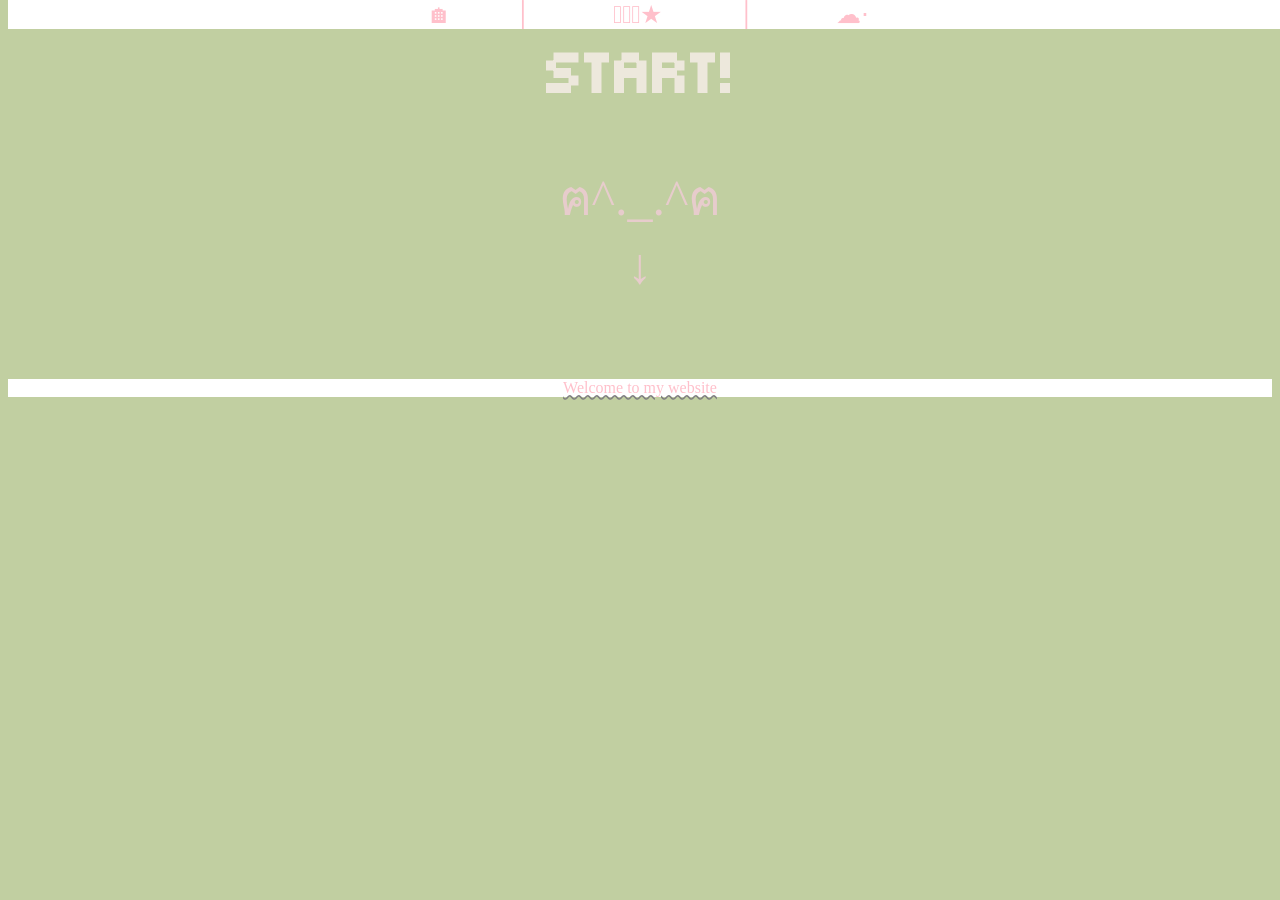
<file: index.html>
<!-- Unit 5 Project
Requirements
[  ] <div> and <span>
[  ] height: and width:
[  ] margin: and padding: 
[  ] Three Images

Select ONE Additional Feature to Add  
[ no ] Feature 1 - Flexbox
[ no ] Feature 2 - Flip Card
[ no ] Feature 3 - Navbar
[ no ] Feature 4 - Shaking Animation
[ no ] Feature 5 - Gradient Background
[ no ] Feature 6 - Spotify Playlist
-->

<!DOCTYPE html>
<html>
  <head>
    <title>My website!</title>
    <meta charset="utf-8" />
    <link
      rel="stylesheet"
      href="https://fonts.googleapis.com/css2?family=Press+Start+2P&family=Tiny5&display=swap"
    />
    <style>
      h1 {
        color: rgb(237, 232, 220);
        font-family: tiny5;
        font-weight: 600;
        font-size: 60px;
      }
      body {
        background-color: rgb(193, 207, 161);
      }
      #start {
        font-size: 50px;
        color: rgb(231, 204, 204);
      }
      #iconpics {
        font-size: 25px;
        color: rgb(165, 182, 141);

        list-style-type: none;
        margin: 0;
        padding: 0;
        background-color: white;
        overflow: hidden;

        position: fixed;
        top: 0;
        width: 100%;

        display: center;
      }
      #iconpics a {
        text-decoration: none;
        padding: 8x;
        background-color: ;
        color: Pink;
      }

      .first-sentence {
        color: pink;
        font-style: bold;
        text-decoration: grey wavy underline;
      }
      #info {
        background-color: white;
      }
    </style>
  </head>
  <body>
    <center>
      <h1>START!</h1>
      <p id="start">
        ฅ^._.^ฅ
        <br />
        ↓
      </p>
      <br />
      <p id="iconpics">
        <a href="am.html"> 🏠︎‎ ‎ ‎ ‎ ‎ ‎ ‎ ‎ ‎ ‎ │</a>
        <a href="op.html"
          >‎ ‎ ‎ ‎‎ ‎ ‎ ‎‎ ‎ ‎ ‎‎ ‎ ‎ ͙͘͡‎‎★‎ ‎ ‎ ‎ ‎ ‎ ‎ ‎ ‎ ‎‎ ‎ ‎ │</a
        >
        <a href="ah.html">‎ ‎ ‎ ‎‎ ‎ ‎ ‎‎ ‎ ‎ ‎‎ ‎ ‎ ‎☁︎⋅</a>
      </p>
      <div id="info">
        <p>
          <span class="first-sentence">Welcome to my website </span>
        </p>
      </div>
    </center>
  </body>
</html>
</file>
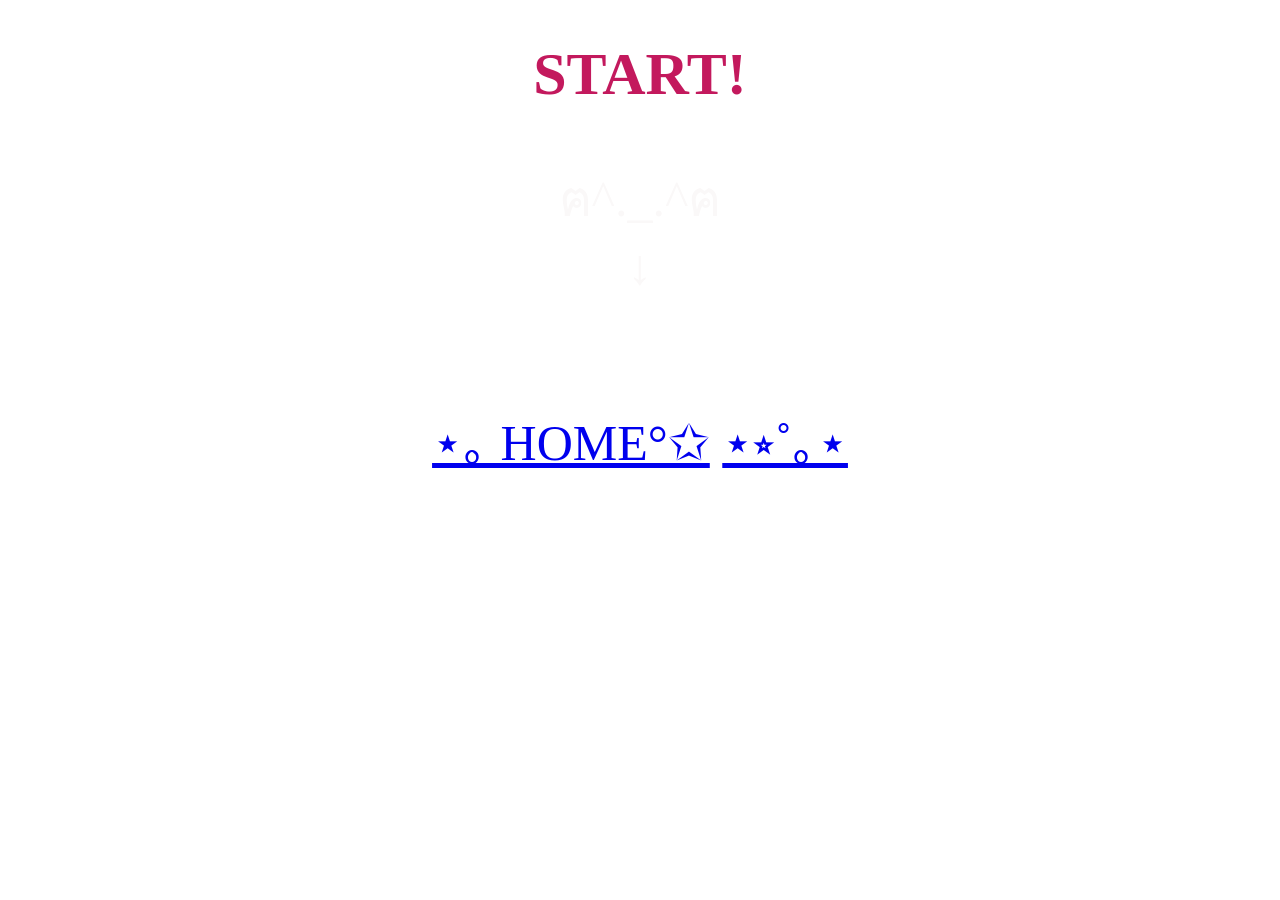
<file: ah.html>
<!-- Unit 5 Project
Requirements
[  ] <div> and <span>
[  ] height: and width:
[  ] margin: and padding: 
[  ] Three Images

Select ONE Additional Feature to Add  
[ no ] Feature 1 - Flexbox
[ no ] Feature 2 - Flip Card
[ no ] Feature 3 - Navbar
[ no ] Feature 4 - Shaking Animation
[ no ] Feature 5 - Gradient Background
[ no ] Feature 6 - Spotify Playlist
-->

<!DOCTYPE html>
<html>
  <head>
    
 
    <style>
      h1 {
        color: #c3195d;
        font-family: tiny5;
        font-weight: 600;
        font-size: 60px;
       
      }
      body {
        background-color: url( https://i.imgur.com/CNg7bD5.gif);
        background-size: cover;
        background-repeat: no-repeat;
      }
      #start {
        font-size: 50px;
        color:rgb(250, 248, 248);
      }
      #iconpics {
        font-size: 50px;
        color: ##d59bf6;
      }
    </style>
  </head>
  <body>
    <center>
      <div id="star">
        
      </div>
      <h1>START!</h1>
      <p id="start">
        ฅ^._.^ฅ
        <br />
        ↓
      </p>
      <br />
      <p id="iconpics">
        <a href="am.html"> ⋆｡ HOME°✩</a>
        <a href="op.html"> ⋆⭒˚｡⋆</a>
        <a href="am.html"></a>
      </p>
    </center>
  </body>
</html>
</file>
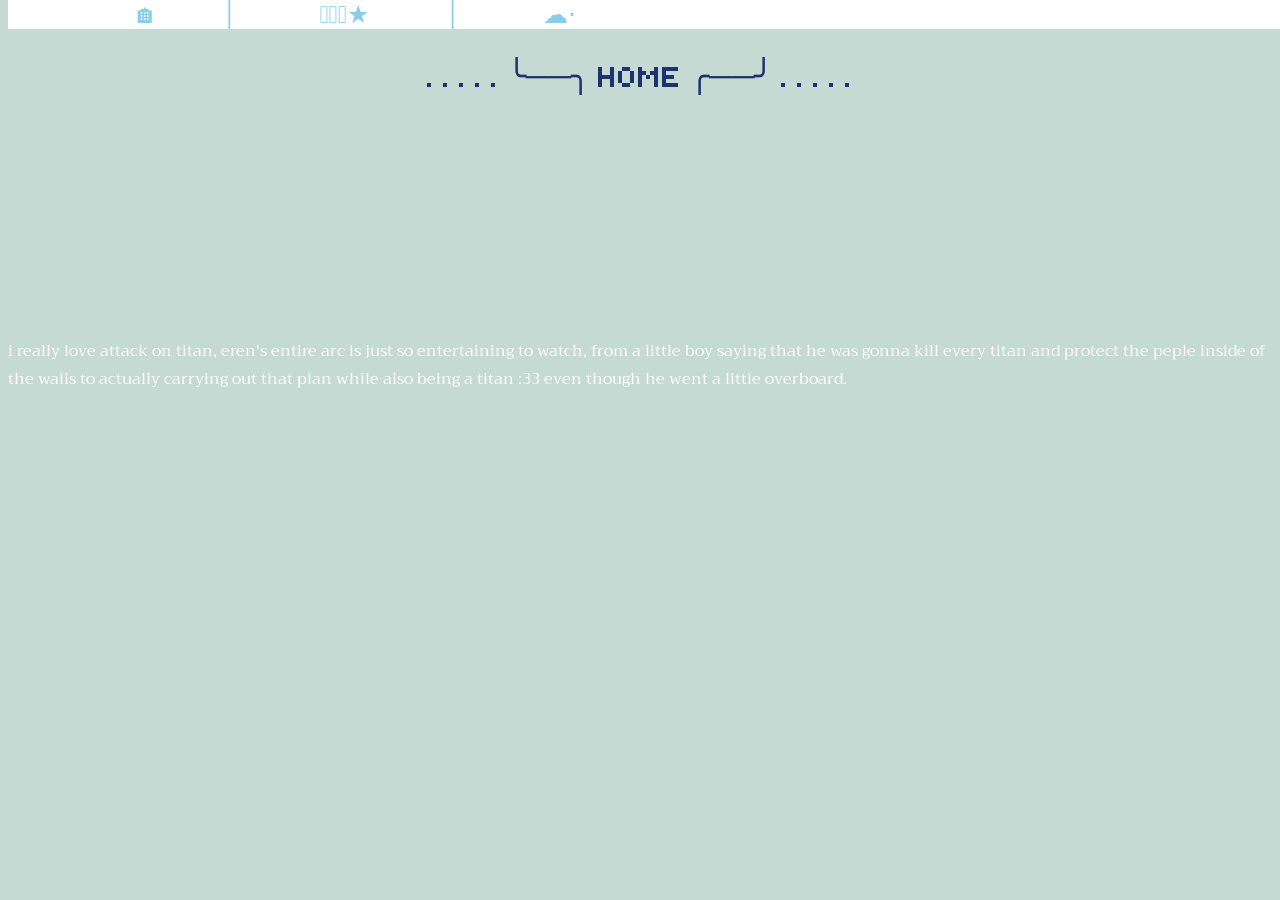
<file: am.html>
<!DOCTYPE html>
<html>
  <head>
    <title>My website!</title>
    <meta charset="utf-8" />

    <link
      rel="stylesheet"
      href="https://fonts.googleapis.com/css2?family=Press+Start+2P&family=Tiny5&display=swap"
    />
    <link
      rel="stylesheet"
      href="https://fonts.googleapis.com/css?family=Trirong"
    />
    <style>
      body {
        background-color: rgb(196, 218, 210);
        background-size: cover;
        background-repeat: no-repeat;
      }
      h1 {
        color:rgb(31, 49, 111);
        font-family: tiny5;
        font-weight: 590;
      }
      #story {
        font-family: "Trirong", serif;
        color: white;
      }
      #home {
        background-image: url(https://i.pinimg.com/originals/75/1e/bd/751ebdacf66989319109a326d2f7efcc.gif);
        width:100%;
        height:300px;
        
      }
       #iconpics {
        font-size: 25px;
        color: rgb(165, 182, 141);

        list-style-type: none;
        margin: 0;
        padding: 0;
        background-color: white;
        overflow: hidden;

        position: fixed;
        top: 0;
        width: 100%;

        display: center;
      }
      #iconpics a {
        text-decoration: none;
        padding: 8x;
        background-color: ;
        color: skyblue;
      }
      
    </style>
  </head>
  <body>
     
      <p id="iconpics">
        <a href="am.html">‎ ‎ ‎ ‎ ‎ ‎ ‎‎ ‎ ‎ ‎ ‎ ‎ ‎ ‎ ‎ ‎ ‎ ‎ ‎ ‎   🏠︎‎ ‎ ‎ ‎ ‎ ‎ ‎ ‎ ‎ ‎ │</a>
        <a href="op.html"
          >‎ ‎ ‎ ‎‎ ‎ ‎ ‎‎ ‎ ‎ ‎‎ ‎ ‎ ͙͘͡‎‎★‎ ‎ ‎ ‎ ‎ ‎ ‎ ‎ ‎ ‎‎ ‎ ‎ │</a
        >
        <a href="ah.html">‎ ‎ ‎ ‎‎ ‎ ‎ ‎‎ ‎ ‎ ‎‎ ‎ ‎ ‎☁︎⋅</a>
      </p>
    <center>
      <div id="home">
        <h1 class="homee"><br>. . . . . ╰──╮ HOME ╭──╯ . . . . .</h1>
      </div>
    </center>
    <p id="story">
      i really love attack on titan, eren's entire arc is just so entertaining to watch, from a little boy saying that he was gonna kill every titan and protect the peple inside of the walls to actually carrying out that plan while also being a titan :33 even though he went a little overboard.
      <br />
    </p>
    <br />
    <a href="am.html"> </a>
  </body>
</html>
</file>
